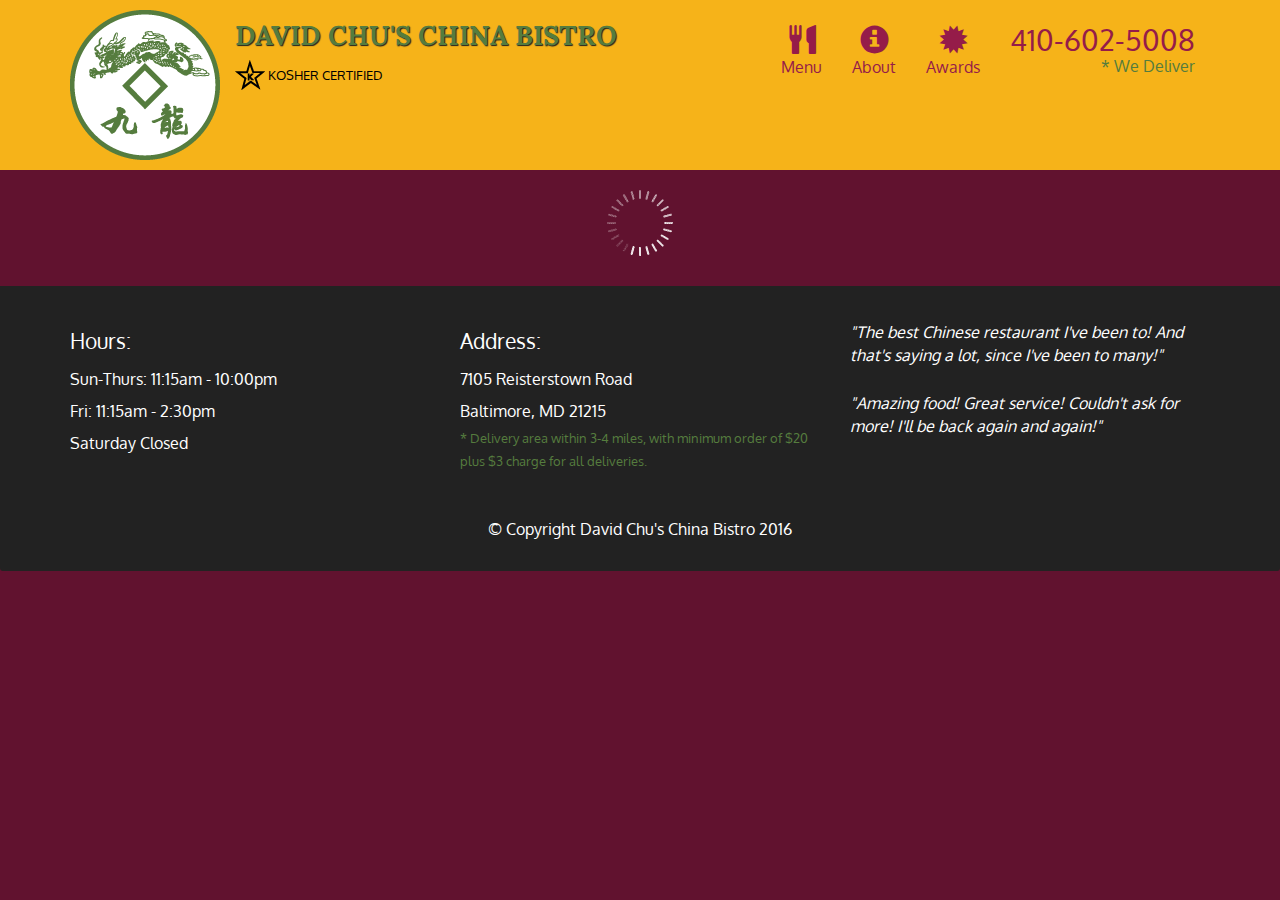
<file: index.html>
<!doctype html>
<html lang="en">
  <head>
    <meta charset="utf-8">
    <meta http-equiv="X-UA-Compatible" content="IE=edge">
    <meta name="viewport" content="width=device-width, initial-scale=1">
    <title>David Chu's China Bistro</title>
    <link rel="stylesheet" href="css/bootstrap.min.css">
    <link rel="stylesheet" href="css/styles.css">
    <link href='https://fonts.googleapis.com/css?family=Oxygen:400,300,700' rel='stylesheet' type='text/css'>
    <link href='https://fonts.googleapis.com/css?family=Lora' rel='stylesheet' type='text/css'>
  </head>
<body>
  <header>
    <nav id="header-nav" class="navbar navbar-default">
      <div class="container">
        <div class="navbar-header">
          <a href="index.html" class="pull-left visible-md visible-lg">
            <div id="logo-img" alt="Logo image"></div>
          </a>

          <div class="navbar-brand">
            <a href="index.html"><h1>David Chu's China Bistro</h1></a>
            <p>
              <img src="images/star-k-logo.png" alt="Kosher certification">
              <span>Kosher Certified</span>
            </p>
          </div>

          <button id="navbarToggle" type="button" class="navbar-toggle collapsed" data-toggle="collapse" data-target="#collapsable-nav" aria-expanded="false">
            <span class="sr-only">Toggle navigation</span>
            <span class="icon-bar"></span>
            <span class="icon-bar"></span>
            <span class="icon-bar"></span>
          </button>
        </div>
        
        <div id="collapsable-nav" class="collapse navbar-collapse">
           <ul id="nav-list" class="nav navbar-nav navbar-right">
            <li id="navHomeButton" class="visible-xs active">
              <a href="index.html">
                <span class="glyphicon glyphicon-home"></span> Home</a>
            </li>
            <li id="navMenuButton">
              <a href="#" onclick="$dc.loadMenuCategories();">
                <span class="glyphicon glyphicon-cutlery"></span><br class="hidden-xs"> Menu</a>
            </li>
            <li>
              <a href="#">
                <span class="glyphicon glyphicon-info-sign"></span><br class="hidden-xs"> About</a>
            </li>
            <li>
              <a href="#">
                <span class="glyphicon glyphicon-certificate"></span><br class="hidden-xs"> Awards</a>
            </li>
            <li id="phone" class="hidden-xs">
              <a href="tel:410-602-5008">
                <span>410-602-5008</span></a><div>* We Deliver</div>
            </li>
          </ul><!-- #nav-list -->
        </div><!-- .collapse .navbar-collapse -->
      </div><!-- .container -->
    </nav><!-- #header-nav -->
  </header>

  <div id="call-btn" class="visible-xs">
    <a class="btn" href="tel:410-602-5008">
    <span class="glyphicon glyphicon-earphone"></span>
    410-602-5008
    </a>
  </div>
  <div id="xs-deliver" class="text-center visible-xs">* We Deliver</div>

  <div id="main-content" class="container"></div>

  <footer class="panel-footer">
    <div class="container">
      <div class="row">
        <section id="hours" class="col-sm-4">
          <span>Hours:</span><br>
          Sun-Thurs: 11:15am - 10:00pm<br>
          Fri: 11:15am - 2:30pm<br>
          Saturday Closed
          <hr class="visible-xs">
        </section>
        <section id="address" class="col-sm-4">
          <span>Address:</span><br>
          7105 Reisterstown Road<br>
          Baltimore, MD 21215
          <p>* Delivery area within 3-4 miles, with minimum order of $20 plus $3 charge for all deliveries.</p>
          <hr class="visible-xs">
        </section>
        <section id="testimonials" class="col-sm-4">
          <p>"The best Chinese restaurant I've been to! And that's saying a lot, since I've been to many!"</p>
          <p>"Amazing food! Great service! Couldn't ask for more! I'll be back again and again!"</p>
        </section>
      </div>
      <div class="text-center">&copy; Copyright David Chu's China Bistro 2016</div>
    </div>
  </footer>

  <!-- jQuery (Bootstrap JS plugins depend on it) -->
  <script src="js/jquery-2.1.4.min.js"></script>
  <script src="js/bootstrap.min.js"></script>
  <script src="js/ajax-utils.js"></script>
  <script src="js/script.js"></script>
</body>
</html>
</file>
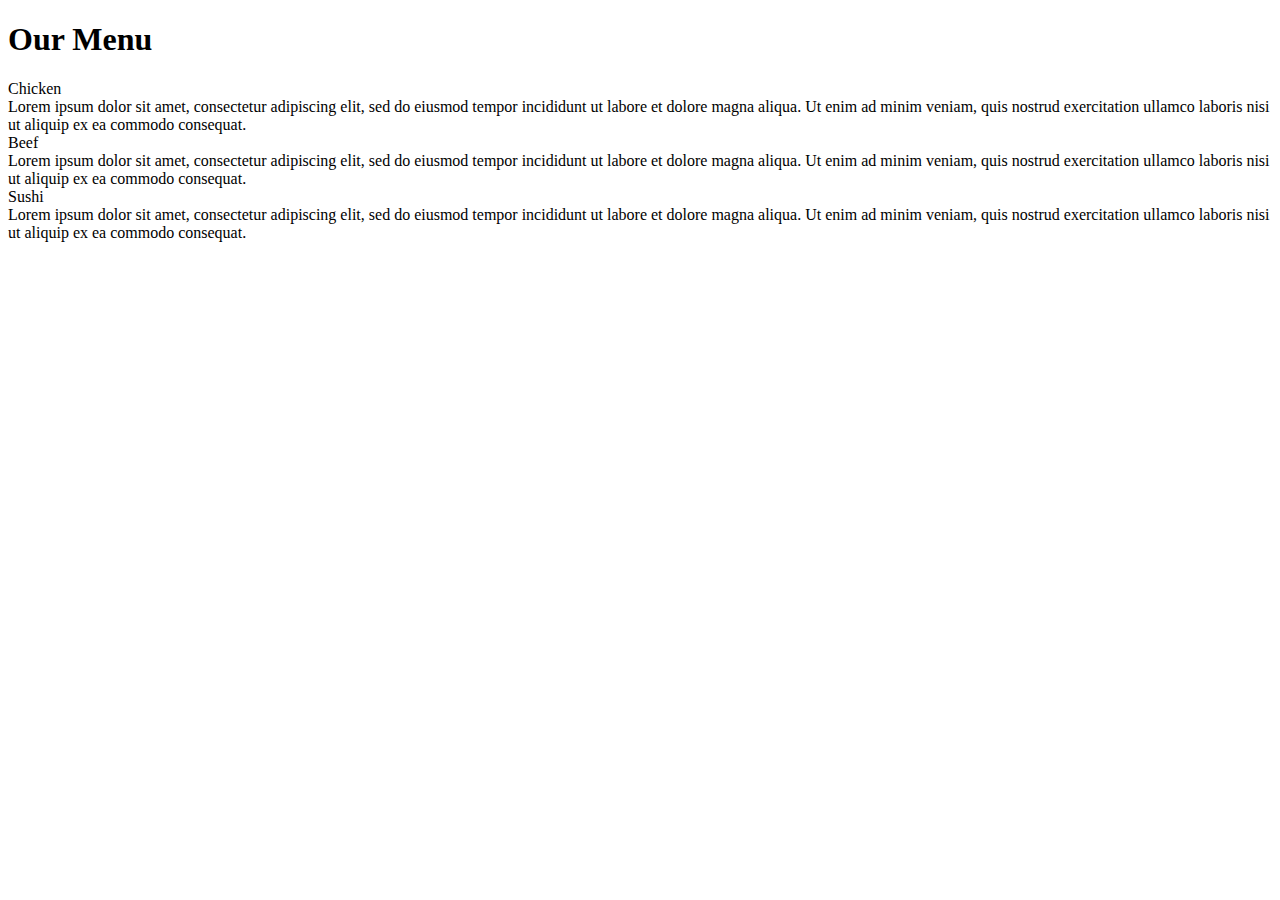
<file: coursera-test.html>
<!DOCTYPE html>

<head>
  <meta charset="utf-8">
  <title>Our Menu</title>
</head>

<body>

  <h1>Our Menu</h1>

  <div class="row">
    <div class="col-lg-1 col-md-1 col-ld-1" , id="box">
      <div id="chickenBox">
        <div id="content">Chicken</div>
      </div>
      <div id="content1">Lorem ipsum dolor sit amet, consectetur adipiscing elit, sed do eiusmod tempor incididunt ut labore et dolore magna aliqua. Ut enim ad minim veniam, quis nostrud exercitation ullamco laboris nisi ut aliquip ex ea commodo consequat. </div>
    </div>
    <div class="col-lg-1 col-md-1 col-ld-1", id="box">
      <div id="beefBox">
        <div id="content2">Beef</div>
      </div>
      <div id="content3">Lorem ipsum dolor sit amet, consectetur adipiscing elit, sed do eiusmod tempor incididunt ut labore et dolore magna aliqua. Ut enim ad minim veniam, quis nostrud exercitation ullamco laboris nisi ut aliquip ex ea commodo consequat. </div>
    </div>
    <div class="col-lg-1 col-md-2 col-ld-1" , id="box">
      <div id="sushiBox">
        <div id="content3">Sushi</div>
      </div>
      <div id="content4">Lorem ipsum dolor sit amet, consectetur adipiscing elit, sed do eiusmod tempor incididunt ut labore et dolore magna aliqua. Ut enim ad minim veniam, quis nostrud exercitation ullamco laboris nisi ut aliquip ex ea commodo consequat.</div>
    </div>
  </div>
</body>
</file>
<file: css/styles.css>
body {
  font-size: 16px;
  color: #fff;
  background-color: #61122f;
  font-family: 'Oxygen', sans-serif;
}

/** HEADER **/
#header-nav {
  background-color: #f6b319;
  border-radius: 0;
  border: 0;
}

#logo-img {
  background: url('../images/restaurant-logo_large.png') no-repeat;
  width: 150px;
  height: 150px;
  margin: 10px 15px 10px 0;
}

.navbar-brand {
  padding-top: 25px;
}
.navbar-brand h1 { /* Restaurant name */
  font-family: 'Lora', serif;
  color: #557c3e;
  font-size: 1.5em;
  text-transform: uppercase;
  font-weight: bold;
  text-shadow: 1px 1px 1px #222;
  margin-top: 0;
  margin-bottom: 0;
  line-height: .75;
}
.navbar-brand a:hover, .navbar-brand a:focus {
  text-decoration: none;
}
.navbar-brand p { /* Kosher cert */
  color: #000;
  text-transform: uppercase;
  font-size: .7em;
  margin-top: 15px;
}
.navbar-brand p span { /* Star-K */
  vertical-align: middle;
}

#nav-list {
  margin-top: 10px;
}
#nav-list a {
  color: #951C49;
  text-align: center;
}
#nav-list a:hover {
  background: #E7E7E7;
}
#nav-list a span {
  font-size: 1.8em;
}

#phone {
  margin-top: 5px;
}
#phone a { /* Phone number */
  text-align: right;
  padding-bottom: 0;
}
#phone div { /* We Deliver */
  color: #557c3e;
  text-align: right;
  padding-right: 15px;
}

.navbar-header button.navbar-toggle, .navbar-header .icon-bar {
  border: 1px solid #61122f;
}
.navbar-header button.navbar-toggle {
  clear: both;
  margin-top: -30px;
}
/* END HEADER */

/* FOOTER */
.panel-footer {
  margin-top: 30px;
  padding-top: 35px;
  padding-bottom: 30px;
  background-color: #222;
  border-top: 0;
}
.panel-footer div.row {
  margin-bottom: 35px;
}
#hours, #address {
  line-height: 2;
}
#hours > span, #address > span {
  font-size: 1.3em;
}
#address p {
  color: #557c3e;
  font-size: .8em;
  line-height: 1.8;
}
#testimonials {
  font-style: italic;
}
#testimonials p:nth-child(2) {
  margin-top: 25px;
}
/* END FOOTER */



/* HOME PAGE */
.container .jumbotron {
  box-shadow: 0 0 50px #3F0C1F;
  border: 2px solid #3F0C1F;
}

#menu-tile, #specials-tile, #map-tile {
  height: 250px;
  width: 100%;
  margin-bottom: 15px;
  position: relative;
  border: 2px solid #3F0C1F;
  overflow: hidden;
}
#menu-tile:hover, #specials-tile:hover, #map-tile:hover {
  box-shadow: 0 1px 5px 1px #cccccc;
}
#menu-tile {
  background: url('../images/menu-tile.jpg') no-repeat;
  background-position: center;
}
#specials-tile {
  background: url('../images/specials-tile.jpg') no-repeat;
  background-position: center;
}
#menu-tile span, #specials-tile span, #map-tile span {
  position: absolute;
  bottom: 0;
  right: 0;
  width: 100%;
  text-align: center;
  font-size: 1.6em;
  text-transform: uppercase;
  background-color: #000;
  color: #fff;
  opacity: .8;
}
/* END HOME PAGE */

/* MENU CATEGORIES PAGE */
.category-tile { 
  position: relative;
  border: 2px solid #3F0C1F;
  overflow: hidden;
  width: 200px;
  height: 200px;
  margin: 0 auto 15px;
}
.category-tile span {
  position: absolute;
  bottom: 0;
  right: 0;
  width: 100%;
  text-align: center;
  font-size: 1.2em;
  text-transform: uppercase;
  background-color: #000;
  color: #fff;
  opacity: .8;
}
.category-tile:hover {
  box-shadow: 0 1px 5px 1px #cccccc;
}

#menu-categories-title + div {
  margin-bottom: 50px;
}
/* END MENU CATEGORIES PAGE */

/* SINGLE CATEGORY PAGE */
.menu-item-tile {
  margin-bottom: 25px;
}
.menu-item-tile hr {
  width: 80%;
}
.menu-item-tile .menu-item-price {
  font-size: 1.1em;
  text-align: right;
  margin-top: -15px;
  margin-right: -15px;
}
.menu-item-tile .menu-item-price span {
  font-size: .6em;
}
.menu-item-photo {
  position: relative;
  border: 2px solid #3F0C1F; 
  overflow: hidden;
  padding: 0;
  margin-right: -15px;
  margin-left: auto;
  margin-bottom: 20px;
  max-width: 250px;
}
.menu-item-photo div {
  position: absolute;
  bottom: 0;
  right: 0;
  width: 80px;
  background-color: #557c3e;
  text-align: center;
}
.menu-item-description {
  padding-right: 30px;
}
h3.menu-item-title {
  margin: 0 0 10px;
}
.menu-item-details {
  font-size: .9em;
  font-style: italic;
}
/* END SINGLE CATEGORY PAGE */


/********** Large devices only **********/
@media (min-width: 1200px) {
  .container .jumbotron {
    background: url('../images/jumbotron_1200.jpg') no-repeat;
    height: 675px;
  }
}

/********** Medium devices only **********/
@media (min-width: 992px) and (max-width: 1199px) {
  /* Header */
  #logo-img {
    background: url('../images/restaurant-logo_medium.png') no-repeat;
    width: 100px;
    height: 100px;
    margin: 5px 5px 5px 0;
  }
  /* End Header */

  /* Home Page */
  .container .jumbotron {
    background: url('../images/jumbotron_992.jpg') no-repeat;
    height: 558px;
  }
  /* End Home Page */
}

/********** Small devices only **********/
@media (min-width: 768px) and (max-width: 991px) {
  /* Home Page */
  .container .jumbotron {
    background: url('../images/jumbotron_768.jpg') no-repeat;
    height: 432px;
  }
  /* End Home Page */
}

/********** Extra small devices only **********/
@media (max-width: 767px) {
  /* Header */
  .navbar-brand {
    padding-top: 10px;
    height: 80px;
  }
  .navbar-brand h1 { /* Restaurant name */
    padding-top: 10px;
    font-size: 5vw; /* 1vw = 1% of viewport width */
  }
  .navbar-brand p { /* Kosher cert */
    font-size: .6em;
    margin-top: 12px;
  }
  .navbar-brand p img { /* Star-K */
    height: 20px;
  }

  #collapsable-nav a { /* Collapsed nav menu text */
    font-size: 1.2em;
  }
  #collapsable-nav a span { /* Collapsed nav menu glyph */
    font-size: 1em;
    margin-right: 5px;
  }

  #call-btn > a {
    font-size: 1.5em;
    display: block;
    margin: 0 20px;
    padding: 10px;
    border: 2px solid #fff;
    background-color: #f6b319;
    color: #951c49;
  }
  #xs-deliver {
    margin-top: 5px;
    font-size: .7em;
    letter-spacing: .1em;
    text-transform: uppercase;
  }
  /* End Header */

  /* Footer */
  .panel-footer section {
    margin-bottom: 30px;
    text-align: center;
  }
  .panel-footer section:nth-child(3) {
    margin-bottom: 0; /* margin already exists on the whole row */
  }
  .panel-footer section hr {
    width: 50%;
  }
  /* End Footer */

  /* Home Page */
  .container .jumbotron {
    margin-top: 30px;
    padding: 0;
  }
  #menu-tile, #specials-tile {
    width: 360px;
    margin: 0 auto 15px;
  }

  .menu-item-photo {
    margin-right: auto;
  }
  .menu-item-tile .menu-item-price {
    text-align: center;
  }
  .menu-item-description {
    text-align: center;;
  }
}


/********** Super extra small devices Only :-) (e.g., iPhone 4) **********/
@media (max-width: 479px) {
  /* Header */
  .navbar-brand h1 { /* Restaurant name */
    padding-top: 5px;
    font-size: 6vw;
  }
  /* End Header */
  
  /* Home page */
  #menu-tile, #specials-tile {
    width: 280px;
    margin: 0 auto 15px;
  }

  .col-xxs-12 {
    position: relative;
    min-height: 1px;
    padding-right: 15px;
    padding-left: 15px;
    float: left;
    width: 100%;
  }
}
</file>
